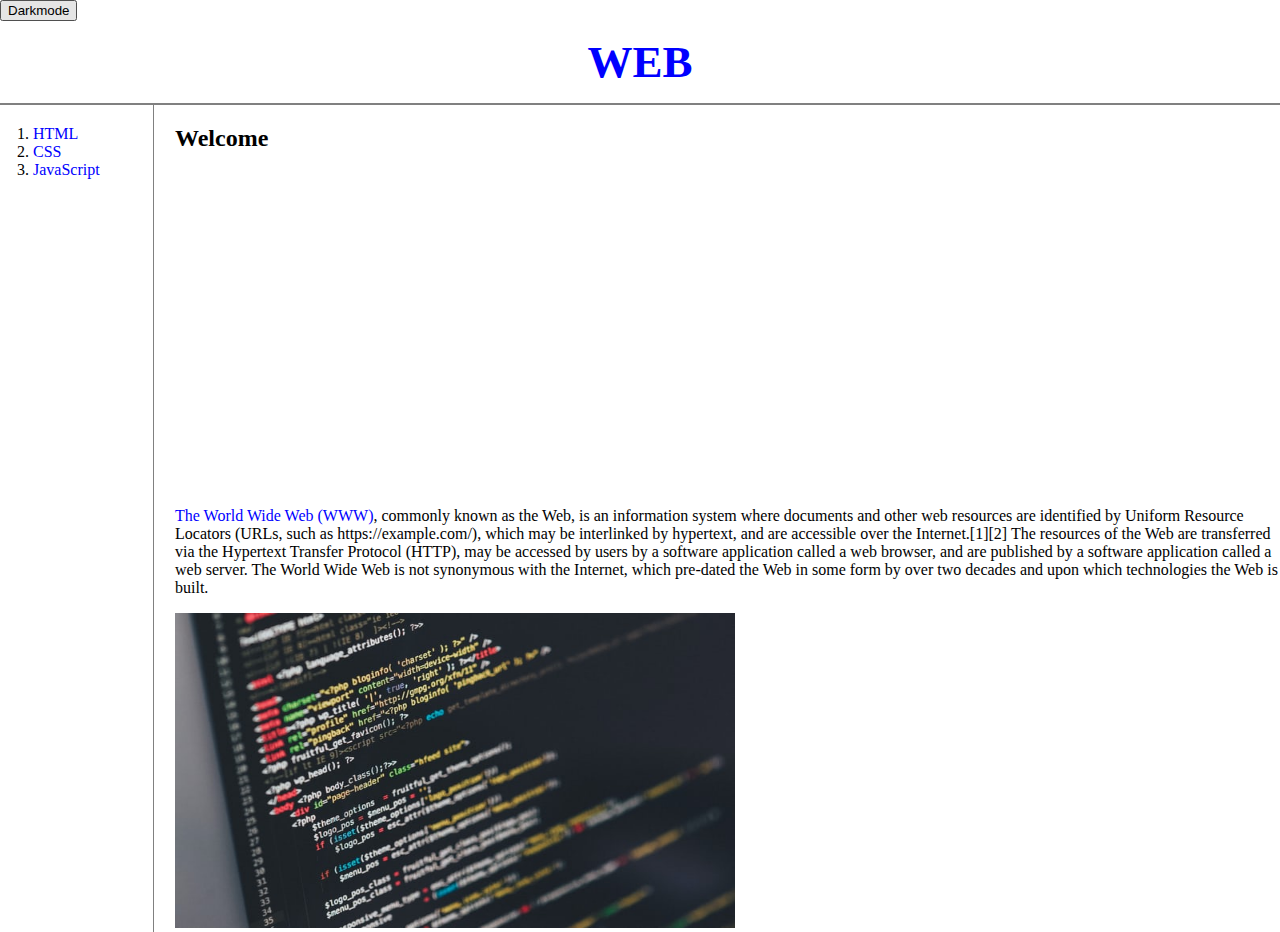
<file: index.html>
<!doctype html>
<html lang="ko">

<head>
    <title>WEB1 - Welcome</title>
    <meta charset="utf-8">
    <link rel="stylesheet" href="style.css">
    <script src="https://ajax.googleapis.com/ajax/libs/jquery/3.5.1/jquery.min.js"></script>
    <script src="colors.js"></script>
</head>

<body>
    <input id="night_day" type="button" value="Darkmode" onclick="DarkLightHandler(this)">
    <h1>
        <div><a href="index.html">WEB</a></div>
    </h1>
    <div id="grid">

        <ol>
            <li><a href="1.html">HTML</a></li>
            <li><a href="2.html">CSS</a></li>
            <li><a href="3.html">JavaScript</a></li>
        </ol>

        <!--
        <h1><a href="index.html"><font color = "red">WEB</font></a></h1>
<ol>
    <li><a href="1.html">HTML</a></li>
    <li><a href="2.html">CSS</a></li>
    <li><a href="3.html">JavaScript</a></li>
</ol>
-->
        <div id="article">
            <h2>Welcome</h2>
            <p>
                <iframe width="560" height="315" src="https://www.youtube.com/embed/7T7r_oSp0SE" frameborder="0" allow="accelerometer; autoplay; clipboard-write; 
    encrypted-media; gyroscope; picture-in-picture" allowfullscreen></iframe>
            </p>

            <p><a href="https://en.wikipedia.org/wiki/World_Wide_Web" target="_blank" title="web
    specification">The World Wide Web (WWW)</a>,
                commonly known as the Web,
                is an information system where documents and other web resources
                are identified by Uniform Resource Locators (URLs, such as https://example.com/),
                which may be interlinked by hypertext, and are accessible over
                the Internet.[1][2] The resources of the Web are transferred via the Hypertext
                Transfer Protocol (HTTP), may be accessed by users by a software application
                called a web browser, and are published by a software application
                called a web server. The World Wide Web is not synonymous with the Internet,
                which pre-dated the Web in some form by over two decades and
                upon which technologies the Web is built.
            </p>
            <img src="coding.jpg" width="560" height="315">
        </div>
    </div>
</body>

</html>
</file>
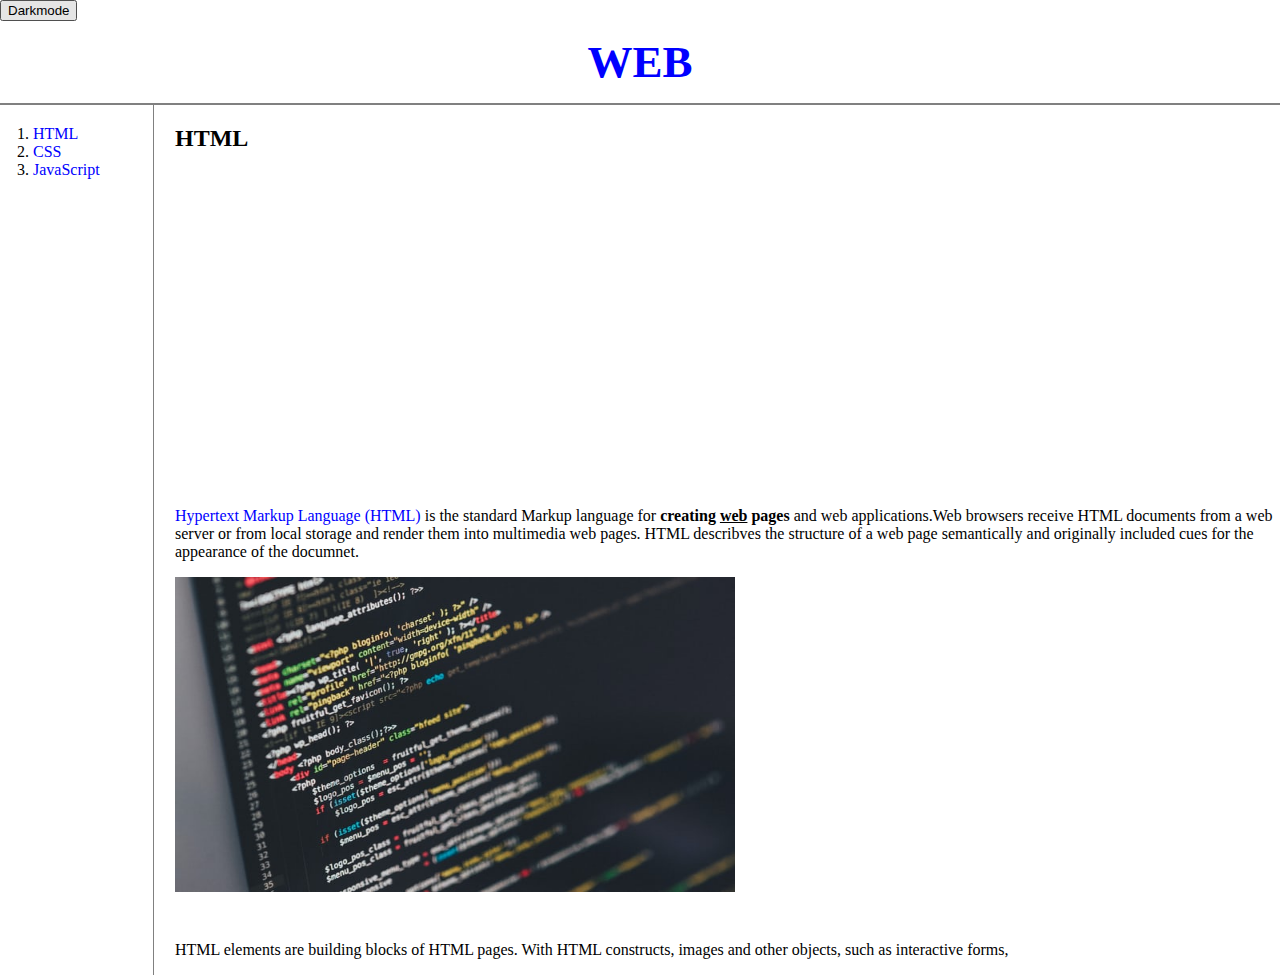
<file: 1.html>
<!doctype html>
<html>

<head>
    <title>WEB1 - HTML</title>
    <meta charset="utf-8">
    <link rel="stylesheet" href="style.css">
    <script src="https://ajax.googleapis.com/ajax/libs/jquery/3.5.1/jquery.min.js"></script>
    <script src="colors.js"></script>
</head>
<input id="night_day" type="button" value="Darkmode" onclick="DarkLightHandler(this)">
<h1><a href="index.html">WEB</a></h1>

<body>
    <div id="grid">
        <ol>
            <li><a href="1.html">HTML</a></li>
            <li><a href="2.html">CSS</a></li>
            <li><a href="3.html">JavaScript</a></li>

        </ol>
        <div id="article">
            <h2>HTML</h2>
            <p>
                <iframe width="560" height="315" src="https://www.youtube.com/embed/tZooW6PritE" frameborder="0"
                    allow="accelerometer; autoplay; clipboard-write; encrypted-media; gyroscope; picture-in-picture"
                    allowfullscreen></iframe>
            </p>
            <p><a href="https://www.w3.org/TR/html52/" target="_blank" title="html5
    specification">Hypertext Markup Language (HTML)</a> is
                the standard Markup language for
                <strong>creating <u>web</u> pages</strong>
                and web applications.Web browsers receive HTML
                documents from a web server or from local storage and
                render them into multimedia web pages. HTML describves the
                structure of a web page semantically and originally included
                cues for the appearance of the documnet.
            </p>
            <img src="coding.jpg" width="560" height="315">
            <p style="margin-top:45px;">HTML elements are
                building blocks of HTML pages. With HTML constructs,
                images and other objects, such as interactive forms,</p>
        </div>
    </div>
</body>

</html>
</file>
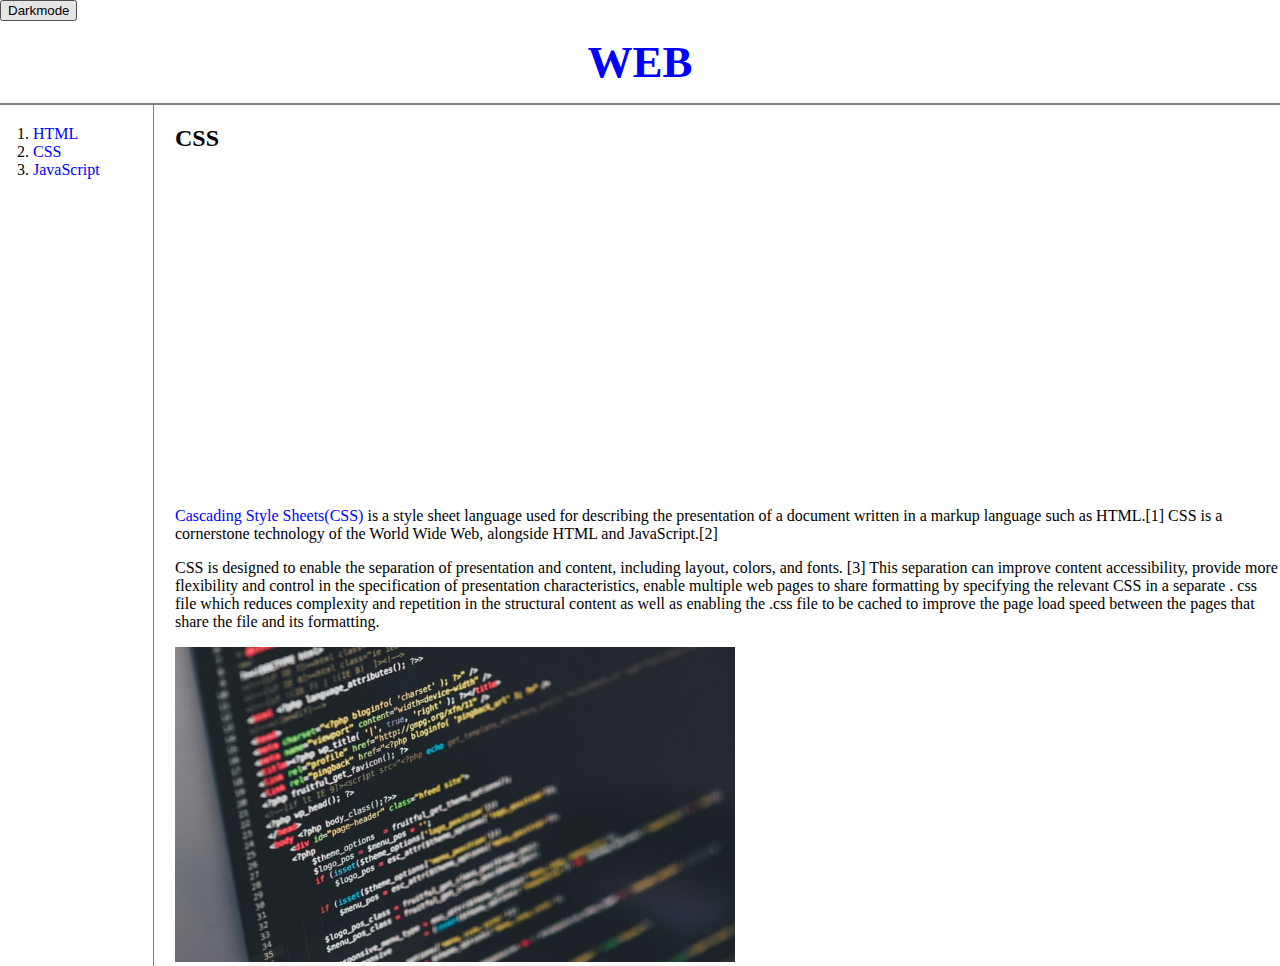
<file: 2.html>
<!doctype html>
<html>

<head>
    <meta charset="utf-8">
    <title>WEB1 - CSS</title>
    <link rel="stylesheet" href="style.css">
    <script src="https://ajax.googleapis.com/ajax/libs/jquery/3.5.1/jquery.min.js"></script>
    <script src="colors.js"></script>
</head>

<body>
    <input id="night_day" type="button" value="Darkmode" onclick="DarkLightHandler(this)">
    <h1><a href="index.html">WEB</a></h1>

    <div id="grid">
        <ol>
            <li><a href="1.html">HTML</a></li>
            <li><a href="2.html">CSS</a></li>
            <li><a href="3.html">JavaScript</a></li>

        </ol>
        <div id="article">
            <h2>CSS</h2>
            <p>
                <iframe width="560" height="315" src="https://www.youtube.com/embed/Ok0bBJPtgJI" frameborder="0"
                    allow="accelerometer; autoplay; clipboard-write; encrypted-media; gyroscope; picture-in-picture"
                    allowfullscreen></iframe>
            </p>

            <p>
                <a href="https://developer.mozilla.org/ko/docs/Web/CSS" target="_blank"
                    title="css specification">Cascading
                    Style
                    Sheets(CSS)</a>
                is a style sheet language used for describing the presentation
                of a document written in a markup language such as HTML.[1]
                CSS is a cornerstone technology of the World Wide Web,
                alongside HTML and JavaScript.[2]
            </p>
            <p>
                CSS is designed to enable the separation of presentation
                and content, including layout, colors, and fonts.
                [3] This separation can improve content accessibility,
                provide more flexibility and control in the specification of presentation characteristics,
                enable multiple web pages to share formatting by specifying the relevant CSS in a separate .
                css file which reduces complexity and repetition in the structural
                content as well as enabling the .css file to be cached to improve
                the page load speed between the pages that share the file and its formatting.
            </p>

            <img src="coding.jpg" width="560" height="315">
        </div>
    </div>
</body>

</html>
</file>
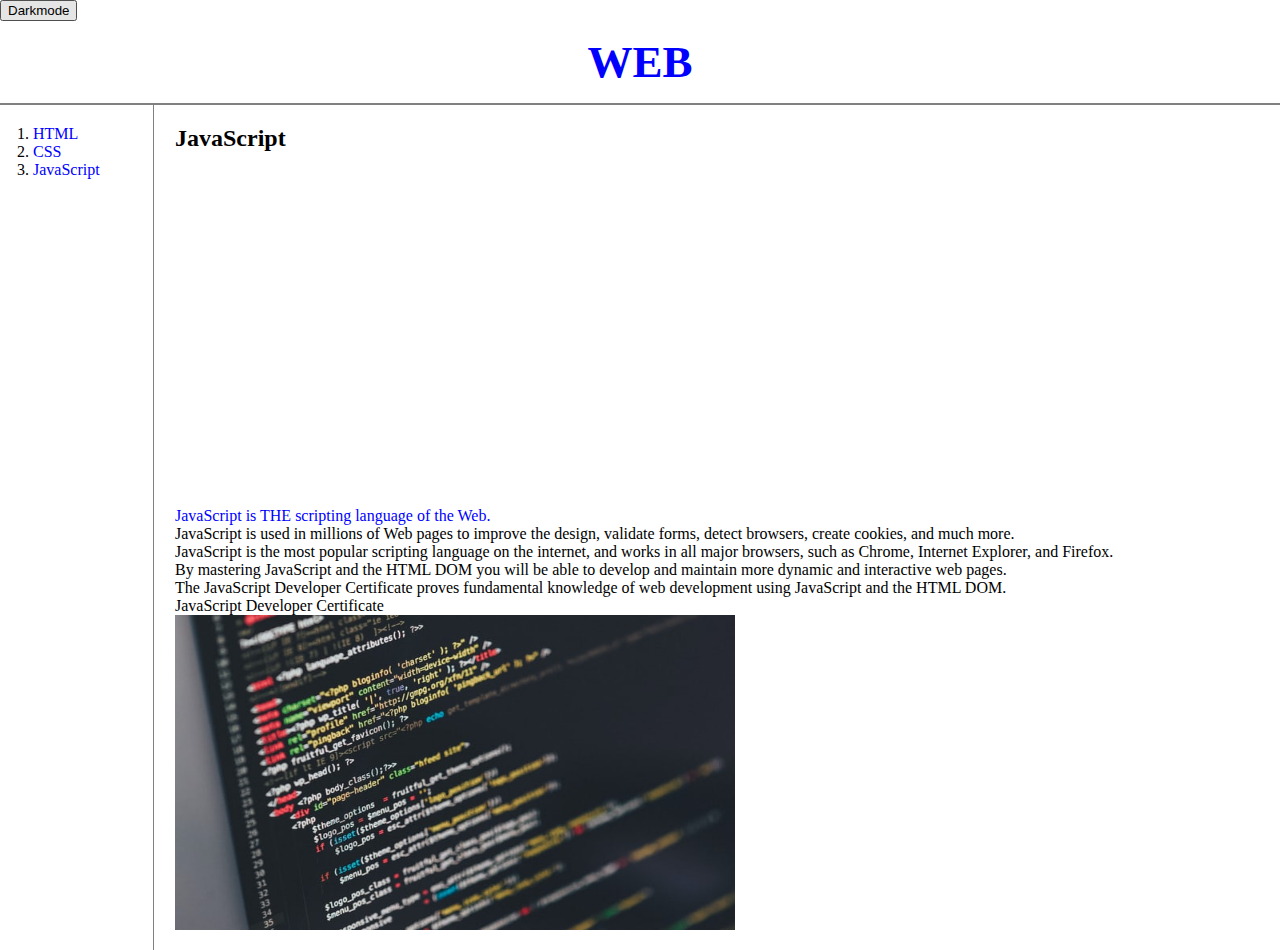
<file: 3.html>
<!doctype html>
<html>

<head>
    <title>WEB1 - JavaScript</title>
    <meta charset="utf-8">
    <link rel="stylesheet" href="style.css">
    <script src="https://ajax.googleapis.com/ajax/libs/jquery/3.5.1/jquery.min.js"></script>
    <script src="colors.js"></script>
</head>

<body>
    <input id="night_day" type="button" value="Darkmode" onclick="DarkLightHandler(this)">
    <h1><a href="index.html">WEB</a></h1>

    <div id="grid">
        <ol>
            <li><a href="1.html">HTML</a></li>
            <li><a href="2.html">CSS</a></li>
            <li><a href="3.html">JavaScript</a></li>
        </ol>
        <div id="article">
            <h2>JavaScript</h2>
            <p>
                <iframe width="560" height="315" src="https://www.youtube.com/embed/dPRtcRwKo-Y" frameborder="0"
                    allow="accelerometer; autoplay; clipboard-write; encrypted-media; gyroscope; picture-in-picture"
                    allowfullscreen></iframe>
            </p>
            <p><a href="https://www.w3schools.com/cert/cert_javascript.asp" target="_blank" title="JavaScript
    specification">JavaScript is THE scripting language of the Web.</a><br>

                JavaScript is used in millions of Web pages to improve the design, validate forms, detect browsers,
                create cookies, and much more.<br>

                JavaScript is the most popular scripting language on the internet, and works in all major browsers, such
                as Chrome, Internet Explorer, and Firefox.<br>

                By mastering JavaScript and the HTML DOM you will be able to develop and maintain more dynamic and
                interactive web pages.<br>

                The JavaScript Developer Certificate proves fundamental knowledge of web development using JavaScript
                and the HTML DOM.<br>

                JavaScript Developer Certificate<br>
                <img src="coding.jpg" width="560" height="315">
        </div>
    </div>
</body>

</html>
</file>
<file: style.css>
body {
            margin: 0;
        }

        a {
            text-decoration: none;
            color:blue;
        }

        h1 {
            text-align: center;
            font-size: 45px;
            border-bottom: 2px gray solid;
            margin: 0;
            padding: 15px;
        }

        ol {
            border-right: 1px gray solid;
            width: 100px;
            margin: 0;
            padding: 20px;
        }

        #grid {
            display: grid;
            grid-template-columns: 150px 1fr;
        }

        #grid ol {
            padding-left: 33px;
        }

        #grid #article {
            padding-left: 25px;
        }

        @media(max-width: 600px) {
            #grid {
                display: block;
            }

            ol {
                border-right: none;
            }

            h1 {
                border-bottom: none;
            }
        }
</file>
